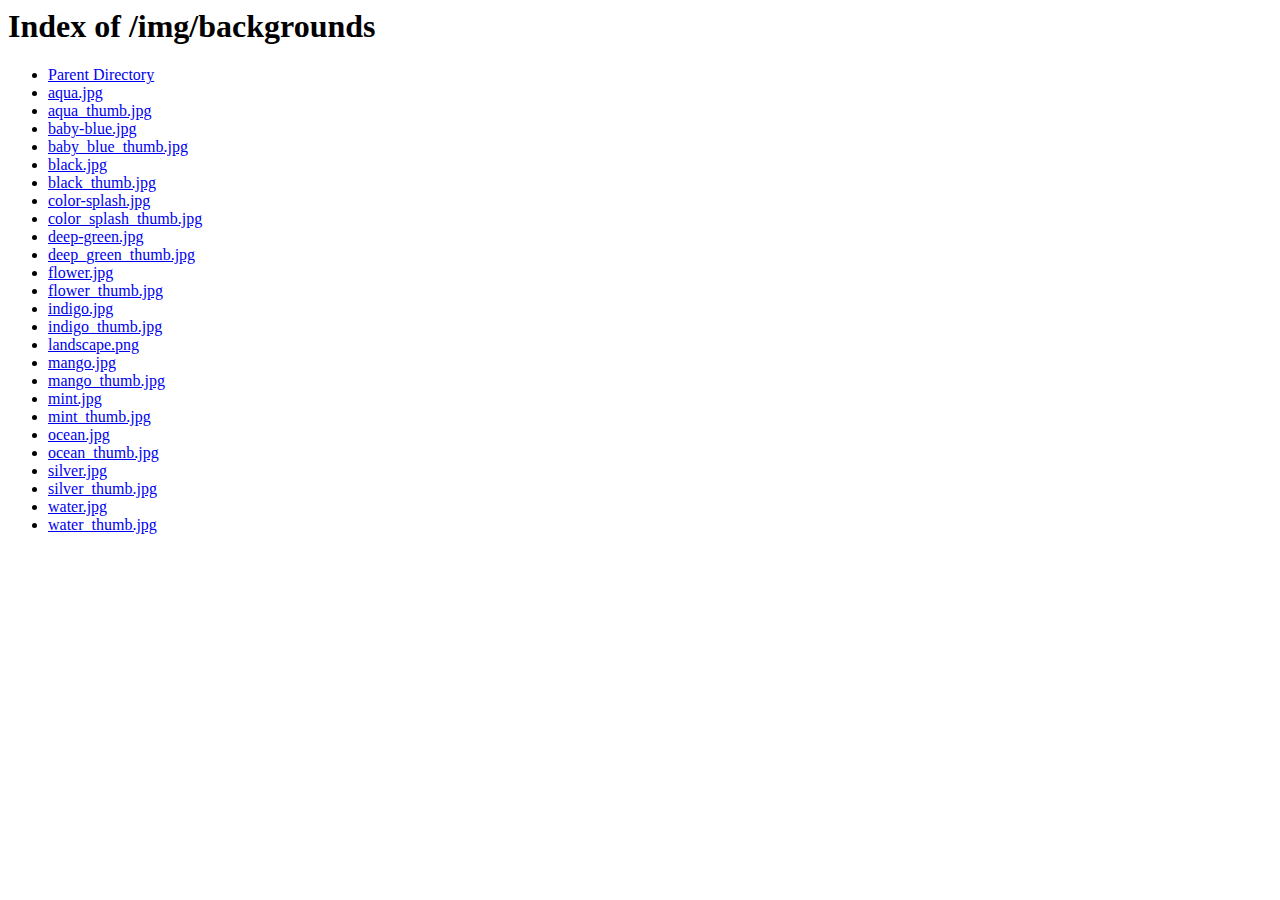
<file: img/backgrounds/index.html>
<!DOCTYPE HTML PUBLIC "-//W3C//DTD HTML 3.2 Final//EN">
<html>
 <head>
  <title>Index of /img/backgrounds</title>
 </head>
 <body>
<h1>Index of /img/backgrounds</h1>
<ul><li><a href="/img/"> Parent Directory</a></li>
<li><a href="aqua.jpg"> aqua.jpg</a></li>
<li><a href="aqua_thumb.jpg"> aqua_thumb.jpg</a></li>
<li><a href="baby-blue.jpg"> baby-blue.jpg</a></li>
<li><a href="baby_blue_thumb.jpg"> baby_blue_thumb.jpg</a></li>
<li><a href="black.jpg"> black.jpg</a></li>
<li><a href="black_thumb.jpg"> black_thumb.jpg</a></li>
<li><a href="color-splash.jpg"> color-splash.jpg</a></li>
<li><a href="color_splash_thumb.jpg"> color_splash_thumb.jpg</a></li>
<li><a href="deep-green.jpg"> deep-green.jpg</a></li>
<li><a href="deep_green_thumb.jpg"> deep_green_thumb.jpg</a></li>
<li><a href="flower.jpg"> flower.jpg</a></li>
<li><a href="flower_thumb.jpg"> flower_thumb.jpg</a></li>
<li><a href="indigo.jpg"> indigo.jpg</a></li>
<li><a href="indigo_thumb.jpg"> indigo_thumb.jpg</a></li>
<li><a href="landscape.png"> landscape.png</a></li>
<li><a href="mango.jpg"> mango.jpg</a></li>
<li><a href="mango_thumb.jpg"> mango_thumb.jpg</a></li>
<li><a href="mint.jpg"> mint.jpg</a></li>
<li><a href="mint_thumb.jpg"> mint_thumb.jpg</a></li>
<li><a href="ocean.jpg"> ocean.jpg</a></li>
<li><a href="ocean_thumb.jpg"> ocean_thumb.jpg</a></li>
<li><a href="silver.jpg"> silver.jpg</a></li>
<li><a href="silver_thumb.jpg"> silver_thumb.jpg</a></li>
<li><a href="water.jpg"> water.jpg</a></li>
<li><a href="water_thumb.jpg"> water_thumb.jpg</a></li>
</ul>
</body></html>
</file>
